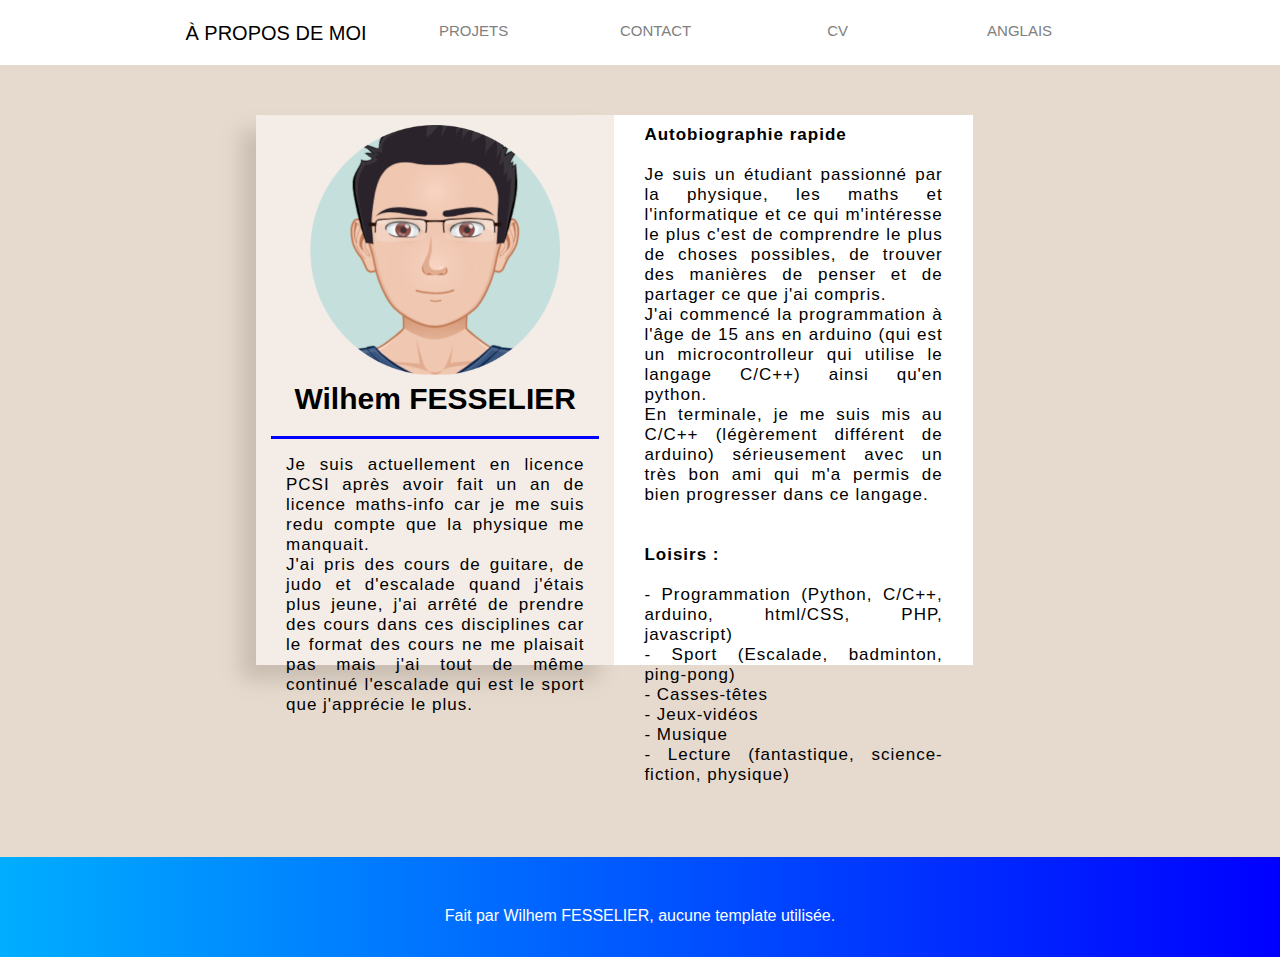
<file: index.html>
<!DOCTYPE html>
<html class="no-js" lang="en">
<head>

    <!--- basic page needs
    ================================================== -->
    <meta charset="utf-8">
    <title>FESSELIER Wilhem</title>
    <meta name="description" content="">
    <meta name="author" content="Wilhem FESSELIER">

    <!-- mobile specific metas
    ================================================== -->
    <meta name="viewport" content="width=device-width, initial-scale=1, maximum-scale=1">

    <!-- CSS
    ================================================== -->
    <link rel="stylesheet" href="css/main.css">

</head>

<body>

    <header>
        <nav>
            <ul class="menu">
                <li>
                <a href="index.html" class="actif">à propos de moi</a>
                </li>
                <li>
                <a href="projets.html">projets</a>
                </li>
                <li>
                <a href="contact.html">contact</a>
                </li>
                <li>
                <a href="other/CV_Wilhem_Fesselier.pdf" 
                download="CV_Wilhem_Fesselier.pdf">cv</a>
                </li>
                <li>
                <a href="indexAnglais.html">anglais</a>
                </li>
            </ul>
        </nav>
    </header>

    <div class="conteneur">
        <div class="boite boiteGauche">
            <div>
                <img src="other/avatar2.png" width="250px" height="250px">
                <p class="text">Wilhem FESSELIER</p>
                <p class="sep"></p>
                <p class="resume">
                    Je suis actuellement en licence PCSI après avoir fait un an de licence maths-info car je me suis redu compte que la physique me manquait. <br>
                    J'ai pris des cours de guitare, de judo et d'escalade quand j'étais plus jeune, j'ai arrêté de prendre des cours dans ces disciplines car le format des cours ne me plaisait pas
                    mais j'ai tout de même continué l'escalade qui est le sport que j'apprécie le plus.
                </p>
            </div>
            
        </div>
        <div class="boite boiteMiddle">
            <p>
                <b>Autobiographie rapide</b> <br> <br>
                Je suis un étudiant passionné par la physique, les maths et l'informatique et ce qui m'intéresse le plus c'est de comprendre le plus de choses possibles, de trouver des manières de penser et de partager ce que j'ai compris. <br>
                J'ai commencé la programmation à l'âge de 15 ans en arduino (qui est un microcontrolleur qui utilise le langage C/C++)
                ainsi qu'en python. <br>
                En terminale, je me suis mis au C/C++ (légèrement différent de arduino) sérieusement avec un très bon ami qui m'a permis de bien progresser dans ce langage.
                <br>
                <br>
                <br>
                <b>Loisirs : </b> <br>
                <br>
                - Programmation (Python, C/C++, arduino, html/CSS, PHP, javascript)<br>
                - Sport (Escalade, badminton, ping-pong)<br>
                - Casses-têtes <br>
                - Jeux-vidéos <br>
                - Musique <br>
                - Lecture (fantastique, science-fiction, physique)
            </p>
        </div>
    </div>

    <div class="footer">
        <p>
            Fait par Wilhem FESSELIER, aucune template utilisée.
        </p>
    </div>

</body>

</html>
</file>
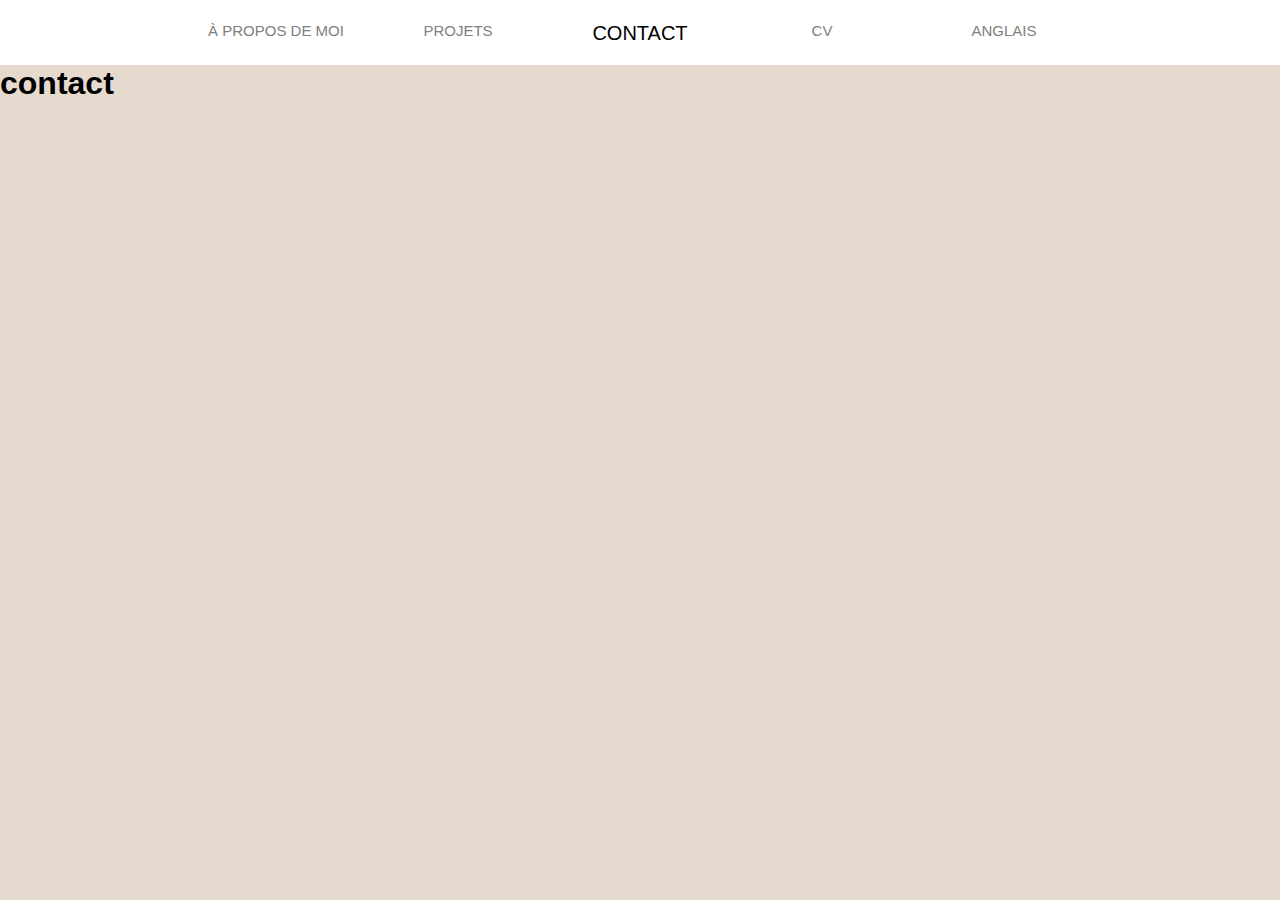
<file: contact.html>
<!DOCTYPE html>
<html class="no-js" lang="en">
<head>

    <!--- basic page needs
    ================================================== -->
    <meta charset="utf-8">
    <title>FESSELIER Wilhem</title>
    <meta name="description" content="">
    <meta name="author" content="Wilhem FESSELIER">

    <!-- mobile specific metas
    ================================================== -->
    <meta name="viewport" content="width=device-width, initial-scale=1, maximum-scale=1">

    <!-- CSS
    ================================================== -->
    <link rel="stylesheet" href="css/main.css">

</head>

<body>

    <header>
        <nav>
            <ul class="menu">
                <li>
                <a href="index.html">à propos de moi</a>
                </li>
                <li>
                <a href="projets.html">projets</a>
                </li>
                <li>
                <a href="contact.html" class="actif">contact</a>
                </li>
                <li>
                <a href="other/CV_Wilhem_Fesselier.pdf" 
                download="CV_Wilhem_Fesselier.pdf">cv</a>
                </li>
                <li>
                <a href="#">anglais</a>
                </li>
            </ul>
        </nav>
    </header>

    <h1>contact</h1>

    
    <!-- featured 
    ================================================== -->

    <section>
        
    </section>

    <!-- s-content
    ================================================== -->
    <section>

    </section> <!-- end s-featured -->

</body>

</html>
</file>
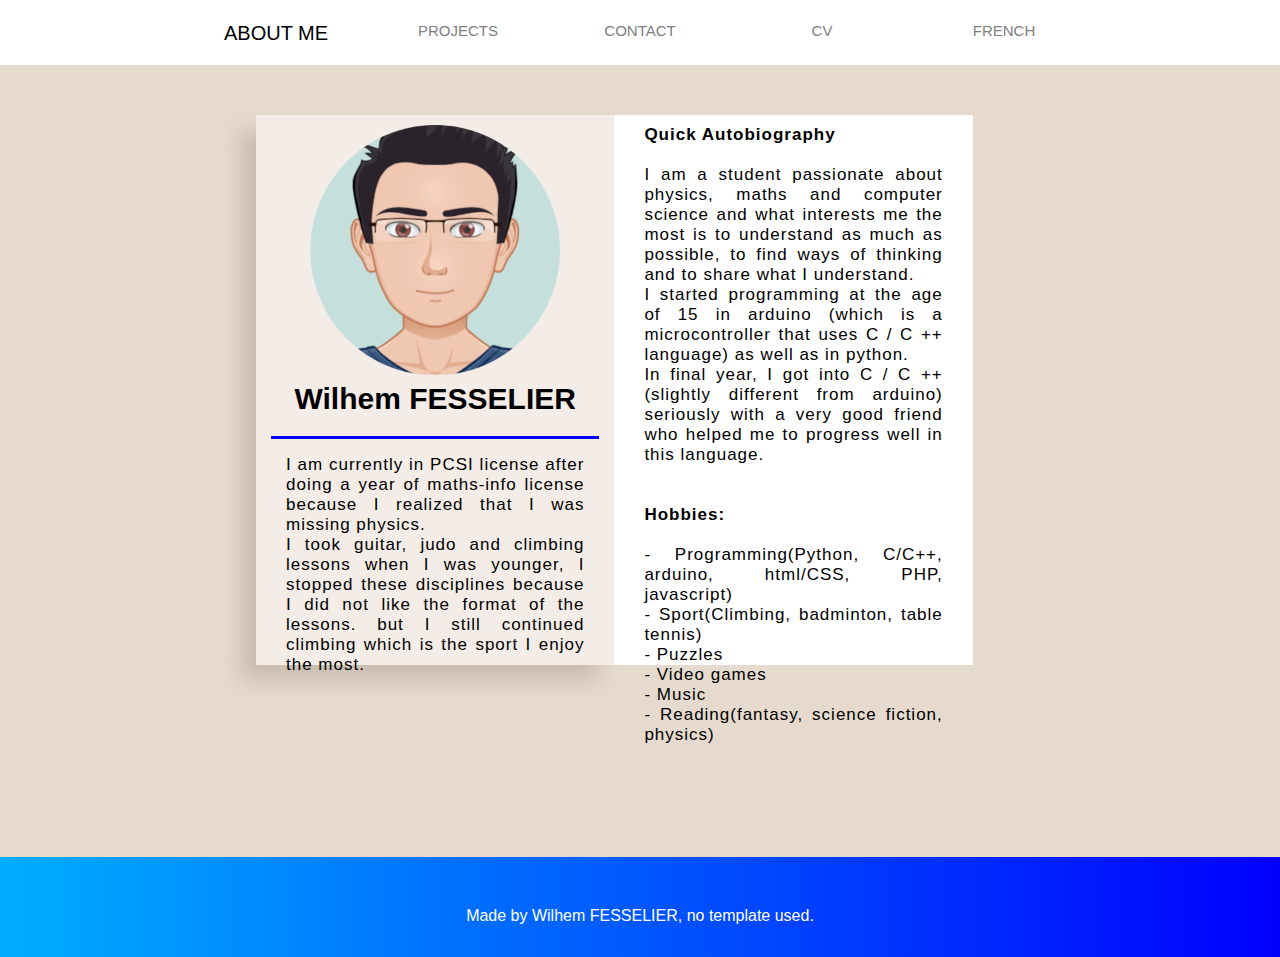
<file: indexAnglais.html>
<!DOCTYPE html>
<html class="no-js" lang="en">
<head>

    <!--- basic page needs
    ================================================== -->
    <meta charset="utf-8">
    <title>FESSELIER Wilhem</title>
    <meta name="description" content="">
    <meta name="author" content="Wilhem FESSELIER">

    <!-- mobile specific metas
    ================================================== -->
    <meta name="viewport" content="width=device-width, initial-scale=1, maximum-scale=1">

    <!-- CSS
    ================================================== -->
    <link rel="stylesheet" href="css/main.css">

</head>

<body>

    <header>
        <nav>
            <ul class="menu">
                <li>
                <a href="indexAnglais.html" class="actif">about me</a>
                </li>
                <li>
                <a href="projetsAnglais.html">projects</a>
                </li>
                <li>
                <a href="contactAnglais.html">contact</a>
                </li>
                <li>
                <a href="other/CV_Wilhem_Fesselier.pdf" 
                download="CV_Wilhem_Fesselier.pdf">cv</a>
                </li>
                <li>
                <a href="index.html">french</a>
                </li>
            </ul>
        </nav>
    </header>

    <div class="conteneur">
        <div class="boite boiteGauche">
            <div>
                <img src="other/avatar2.png" width="250px" height="250px">
                <p class="text">Wilhem FESSELIER</p>
                <p class="sep"></p>
                <p class="resume">
                    I am currently in PCSI license after doing a year of maths-info license because I realized that I was missing physics. <br>
                    I took guitar, judo and climbing lessons when I was younger, I stopped these disciplines because I did not like the format of the lessons.
                    but I still continued climbing which is the sport I enjoy the most.
                </p>
            </div>
            
        </div>
        <div class="boite boiteMiddle">
            <p>
                <b> Quick Autobiography </b> <br> <br>
                I am a student passionate about physics, maths and computer science and what interests me the most is to understand as much as possible, to find ways of thinking and to share what I understand. <br>
                I started programming at the age of 15 in arduino (which is a microcontroller that uses C / C ++ language)
                as well as in python. <br>
                In final year, I got into C / C ++ (slightly different from arduino) seriously with a very good friend who helped me to progress well in this language.
                <br>
                <br>
                <br>
                <b>Hobbies: </b><br>
                <br>
                - Programming(Python, C/C++, arduino, html/CSS, PHP, javascript) <br>
                - Sport(Climbing, badminton, table tennis) <br>
                - Puzzles <br>
                - Video games <br>
                - Music <br>
                - Reading(fantasy, science fiction, physics)
            </p>
        </div>
    </div>

    <div class="footer">
        <p>
            Made by Wilhem FESSELIER, no template used.
        </p>
    </div>

</body>

</html>
</file>
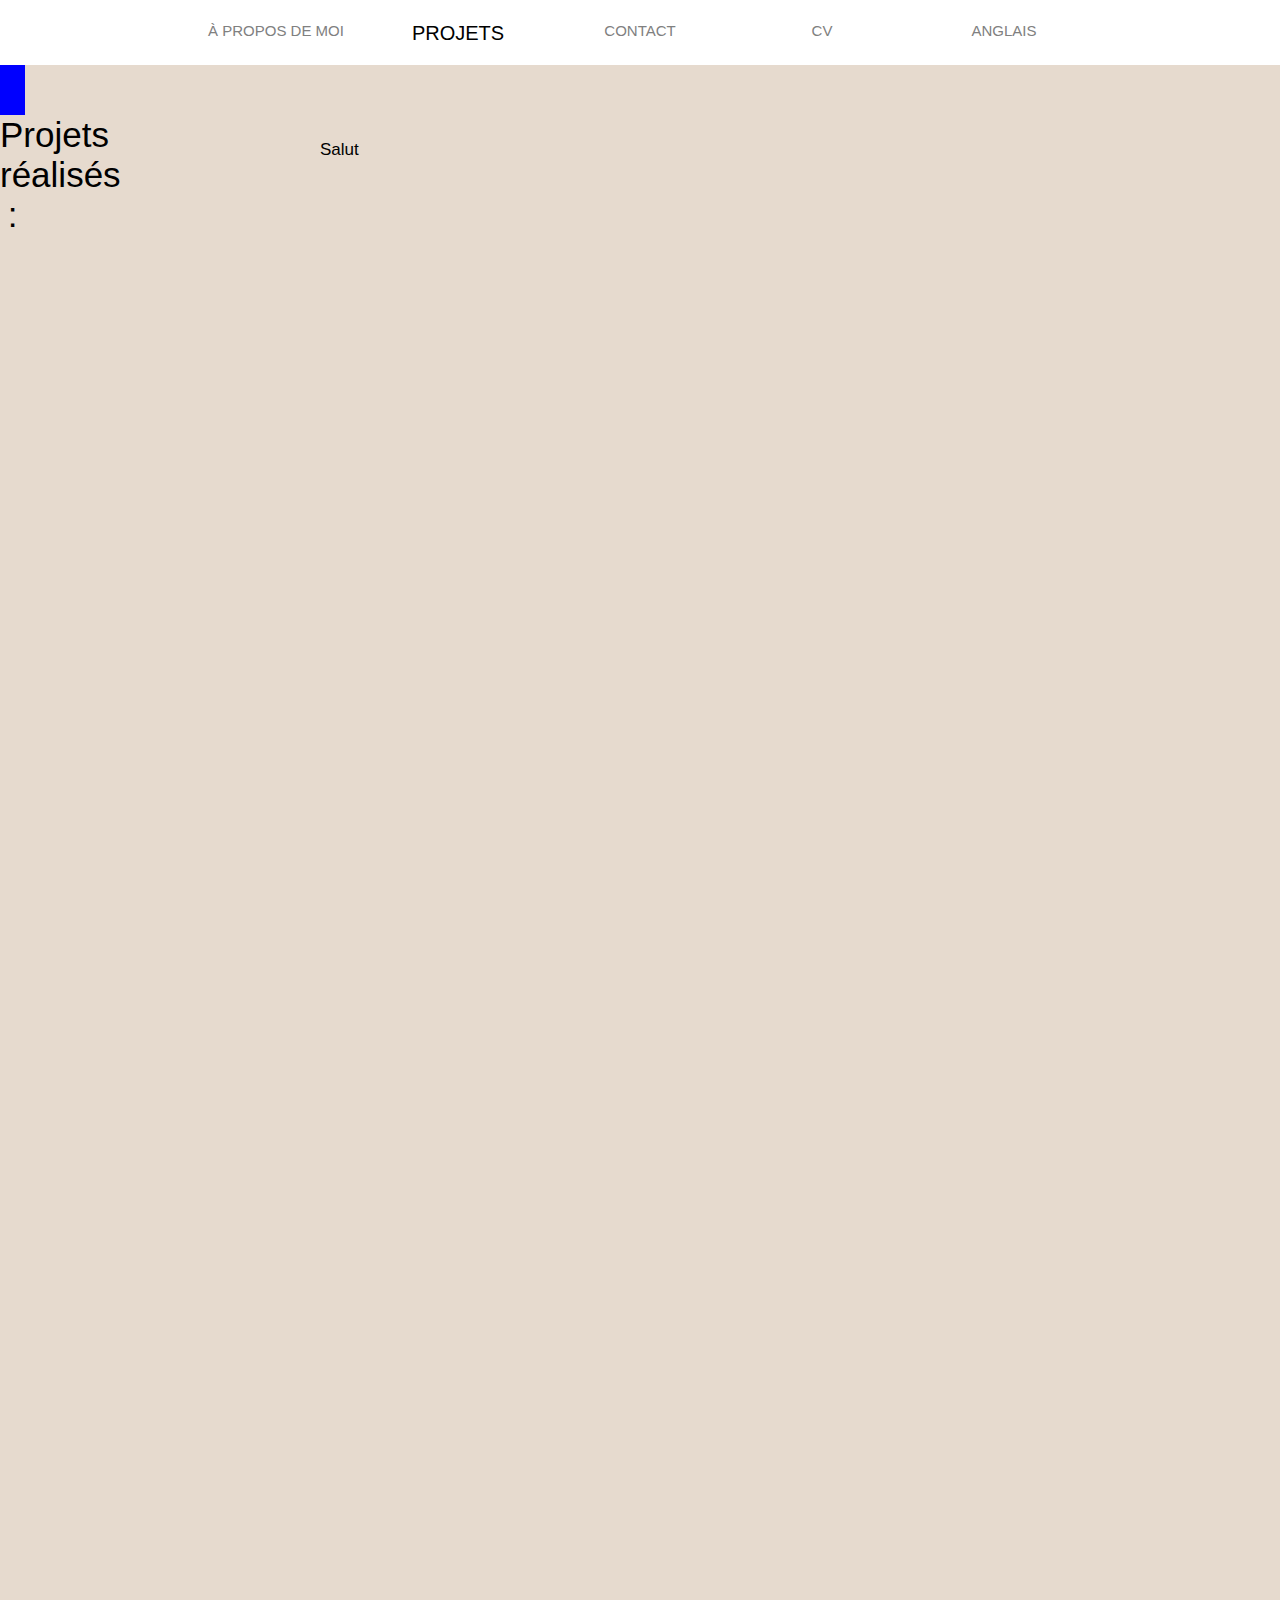
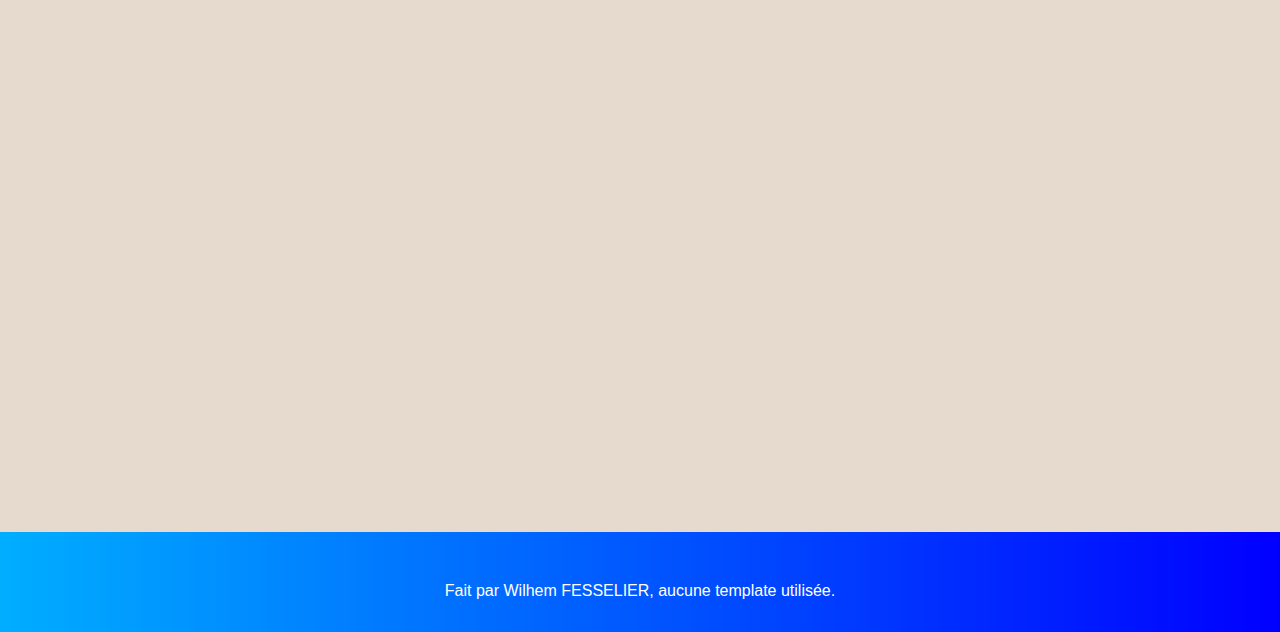
<file: projets.html>
<!DOCTYPE html>
<html class="no-js" lang="en">
<head>

    <!--- basic page needs
    ================================================== -->
    <meta charset="utf-8">
    <title>FESSELIER Wilhem</title>
    <meta name="description" content="">
    <meta name="author" content="Wilhem FESSELIER">

    <!-- mobile specific metas
    ================================================== -->
    <meta name="viewport" content="width=device-width, initial-scale=1, maximum-scale=1">

    <!-- CSS
    ================================================== -->
    <link rel="stylesheet" href="css/main.css">
    <link rel="stylesheet" href="css/projets.css">

</head>

<body>

    <header>
        <nav>
            <ul class="menu">
                <li>
                <a href="index.html">à propos de moi</a>
                </li>
                <li>
                <a href="projets.html" class="actif">projets</a>
                </li>
                <li>
                <a href="contact.html">contact</a>
                </li>
                <li>
                <a href="other/CV_Wilhem_Fesselier.pdf" 
                download="CV_Wilhem_Fesselier.pdf">cv</a>
                </li>
                <li>
                <a href="projetsAnglais.html">anglais</a>
                </li>
            </ul>
        </nav>
    </header>

    <div class="title">
        <p>Projets réalisés : </p>
    </div>

    <div class="rectangle">
        <p>Salut</p>
    </div>

    <div class="footer">
        <p>
            Fait par Wilhem FESSELIER, aucune template utilisée.
        </p>
    </div>

</body>

</html>
</file>
<file: css/main.css>
nav{
    text-align: center;
}

.menu{
    display: flex;
    padding:0;
    background-color: rgb(255, 255, 255);
    justify-content: center;
    height: 65px;
}

.menu li{
    list-style-type: none;
}

.menu a {
    display:block;
    min-width: 150px;
    
    text-transform: uppercase;
    margin: 1rem;
    padding: 0.4rem 0;
    text-align: center;
    background-color: rgb(255, 255, 255);
    color: rgb(128, 128, 128);
    text-decoration: none;
    border: none;
    font-size: 15px;

    transition: all 0.5s ;
}

/* rgb(106,59,255), rgb(61,150,215) */

.menu a.actif {    
    background-color: rgb(255, 255, 255) ; 
    color: #000000 ;
    font-size: 20px;
}

.menu a:hover {
    background-color: rgb(255, 255, 255);
    color: #444444;
    font-size: 20px;
}

*{
    margin: 0;
    padding: 0;
    list-style-type: none;
    box-sizing: border-box;
}

body{
    font-family: 'Helvetica Neue', sans-serif;
    width: 100%;
    height: 100vh;
    background: rgb(230,218,206);
}

.conteneur {
    width: 90%;
    height: 600px;
    margin: 0;
    padding-top: 50px;
    padding-left: 20%;
}

.boite {
    width: 40%;
    height: 100%;
    margin: 0;
    display: flex;
    justify-content: center;
    font-family: 'Helvetica Neue', sans-serif;
}

.boiteGauche {
    float: left;
    background-color: rgb(244,236,230);
    box-shadow: -15px 15px 20px rgb(200,188,176);
    font-size: 30px;
    text-align: center;
    padding-top: 10px;
    padding-left: 15px;
    padding-right: 15px;
}

.boiteMiddle {
    float: left;
    background-color: white;
    color: black;
    padding-top: 10px;
    letter-spacing: 1px;
    font-size: 17px;
    font-family: Arial, Helvetica, sans-serif;
    text-align: justify;
    padding-left: 30px;
    padding-right: 30px;
}

.text{
    font-size: 30px;
    font-weight: bold;
    font-family: Arial, Helvetica, sans-serif;
}

.sep{
    width: 100%;
    height: 3px;
    background: blue;
    margin-top: 20px;
}


.resume{
    padding-top: 5%;
    text-align: justify;
    font-size: 17px;
    letter-spacing: 1px;
    font-family: Arial, Helvetica, sans-serif;
    padding-left: 15px;
    padding-right: 15px;
}

.footer{
    margin-top: 15%;
    width: 100%;
    height: 100px;
    background: linear-gradient(90deg, rgb(0, 174, 255), blue);
    color: white;
    text-align: center;
}

.footer p{
    padding-top: 50px;
    font-family: Arial, Helvetica, sans-serif;
}
</file>
<file: css/projets.css>
.rectangle{
    width: 50%;
    height: 200%;
    font-size: 17px;
    margin-left: 25%;
    margin-top: 25px;
}

.title{
    padding-top: 50px;
    width: 25px;
    height: 25px;
    background-color: blue;
}

.title p{
    
    text-align: center;
    font-family: Arial, Helvetica, sans-serif;
    font-size: 35px;
}
</file>
